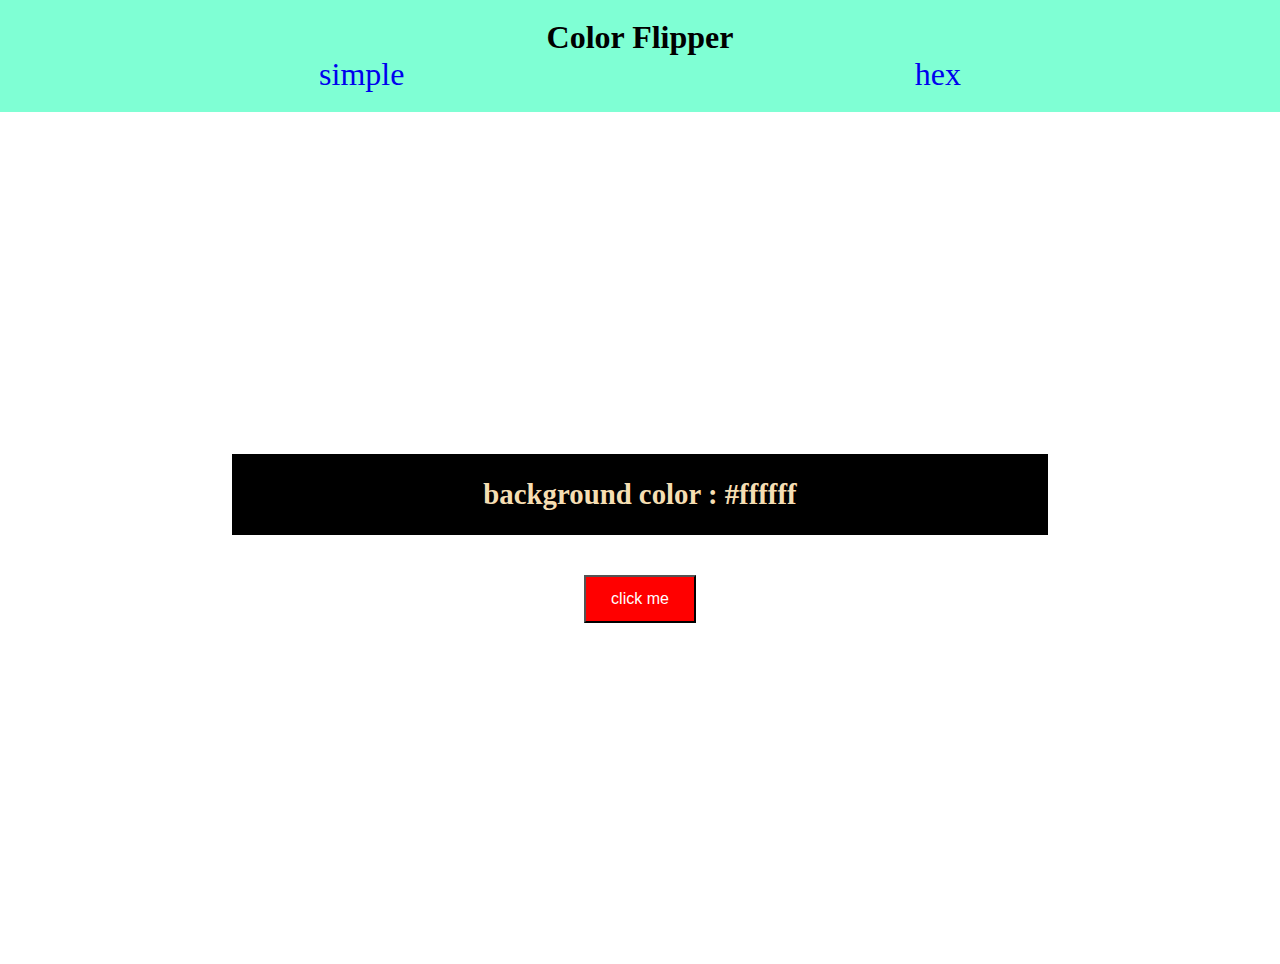
<file: index.html>
<!DOCTYPE html>
<html lang="en">
  <head>
    <meta charset="UTF-8" />
    <meta name="viewport" content="width=device-width, initial-scale=1.0" />
    <title>Document</title>
    <link rel="stylesheet" href="styles.css" />
  </head>
  <body>
    <nav class="nav">
      <div class="nav-center">
        <h4>Color Flipper</h4>
        <ul class="nav-links">
          <li><a href="index.html">simple</a></li>
          <li><a href="hex.html">hex</a></li>
        </ul>
      </div>
    </nav>
    <main>
      <div class="container">
        <h2>background color : <span class="color">#ffffff</span></h2>
        <button class="btn " id="btn">click me</button>
      </div>
    </main>
    <script src="script.js"></script>
  </body>
</html>
</file>
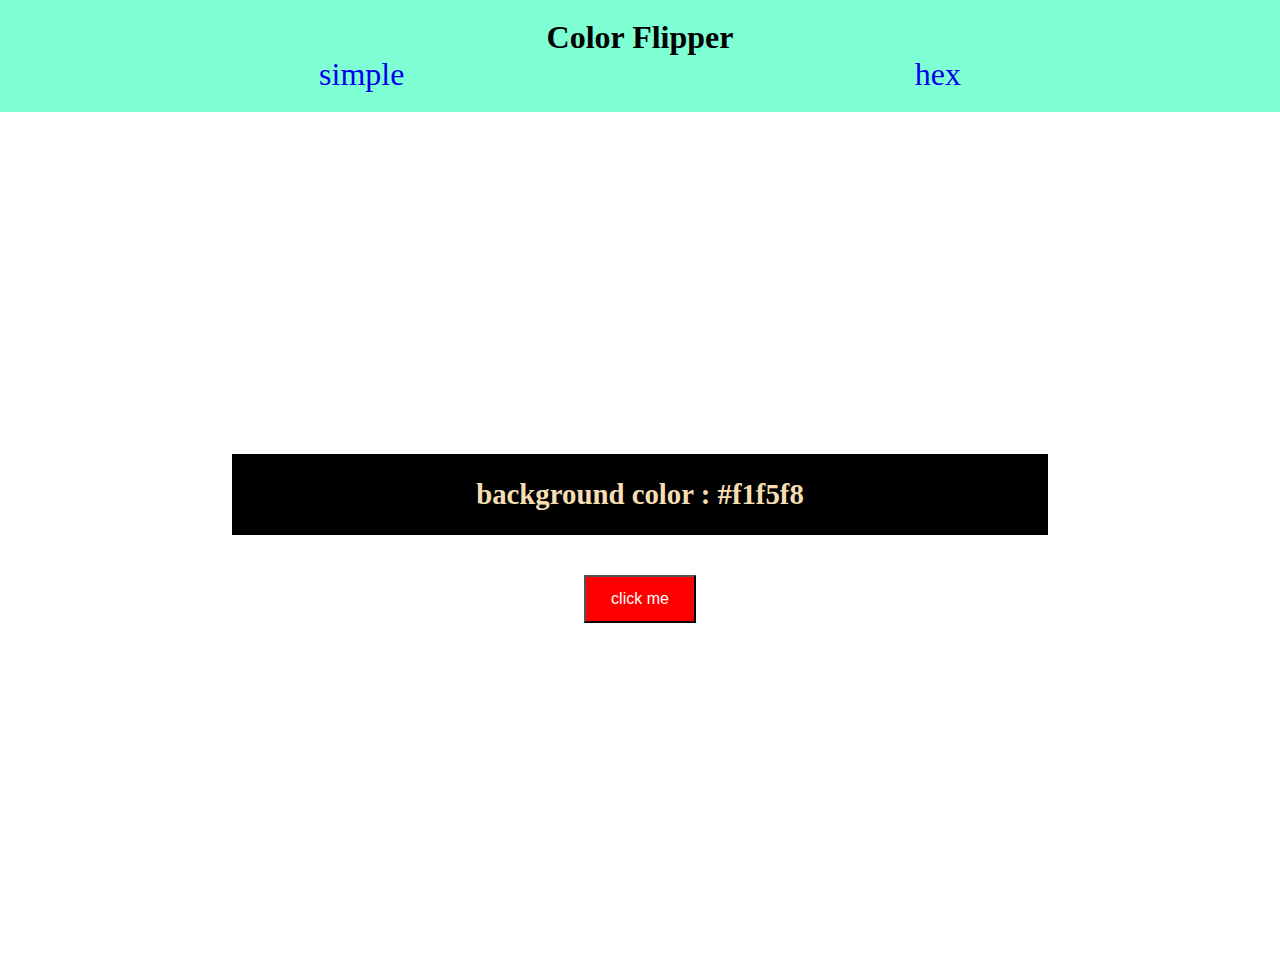
<file: hex.html>
<!DOCTYPE html>
<html lang="en">
  <head>
    <meta charset="UTF-8" />
    <meta name="viewport" content="width=device-width, initial-scale=1.0" />
    <title>Document</title>
    <link rel="stylesheet" href="styles.css" />
  </head>
  <body>
    <nav class="nav">
      <div class="nav-center">
        <h4>Color Flipper</h4>
        <ul class="nav-links">
          <li><a href="index.html">simple</a></li>
          <li><a href="hex.html">hex</a></li>
        </ul>
      </div>
    </nav>
    <main>
      <div class="container">
        <h2>background color : <span class="color">#f1f5f8</span></h2>
        <button class="btn btn-hero" id="btn">click me</button>
      </div>
    </main>
    <script src="hex.js"></script>
  </body>
</html>
</file>
<file: styles.css>
* {
  margin: 0;
}

.nav {
  height: 7rem;
  display: grid;
  align-items: center;
  background-color: aquamarine;
}
.nav-center {
  margin: 0 auto;
  width: 90vw;
}
.nav-center h4 {
  font-size: 2rem;
  margin: 0;
  text-align: center;
}
.nav-links {
  list-style: none;
  display: flex;
  justify-content: space-around;
  padding-left: 0;
}
.nav-links a {
  font-family: Cambria, Cochin, Georgia, Times, "Times New Roman", serif;
  text-decoration: none;
  font-size: 2rem;
}

main {
  min-height: calc(100vh - 3rem);
  display: grid;
  place-items: center;
}
main .container {
  display: grid;
  place-items: center;
  text-align: center;
}
main .container h2 {
  width: 60vw;
  padding: 1.5rem;
  background-color: black;
  font-size: 1.8rem;
  color: wheat;
  margin-bottom: 2.5rem;
}
main .container .btn {
  width: 7rem;
  height: 3rem;
  background-color: red;
  color: white;
  transition-duration: 3s;
  font-size: medium;
}
main .container .btn:hover {
  background-color: black;
  transform: scale(2);
}/*# sourceMappingURL=styles.css.map */
</file>
